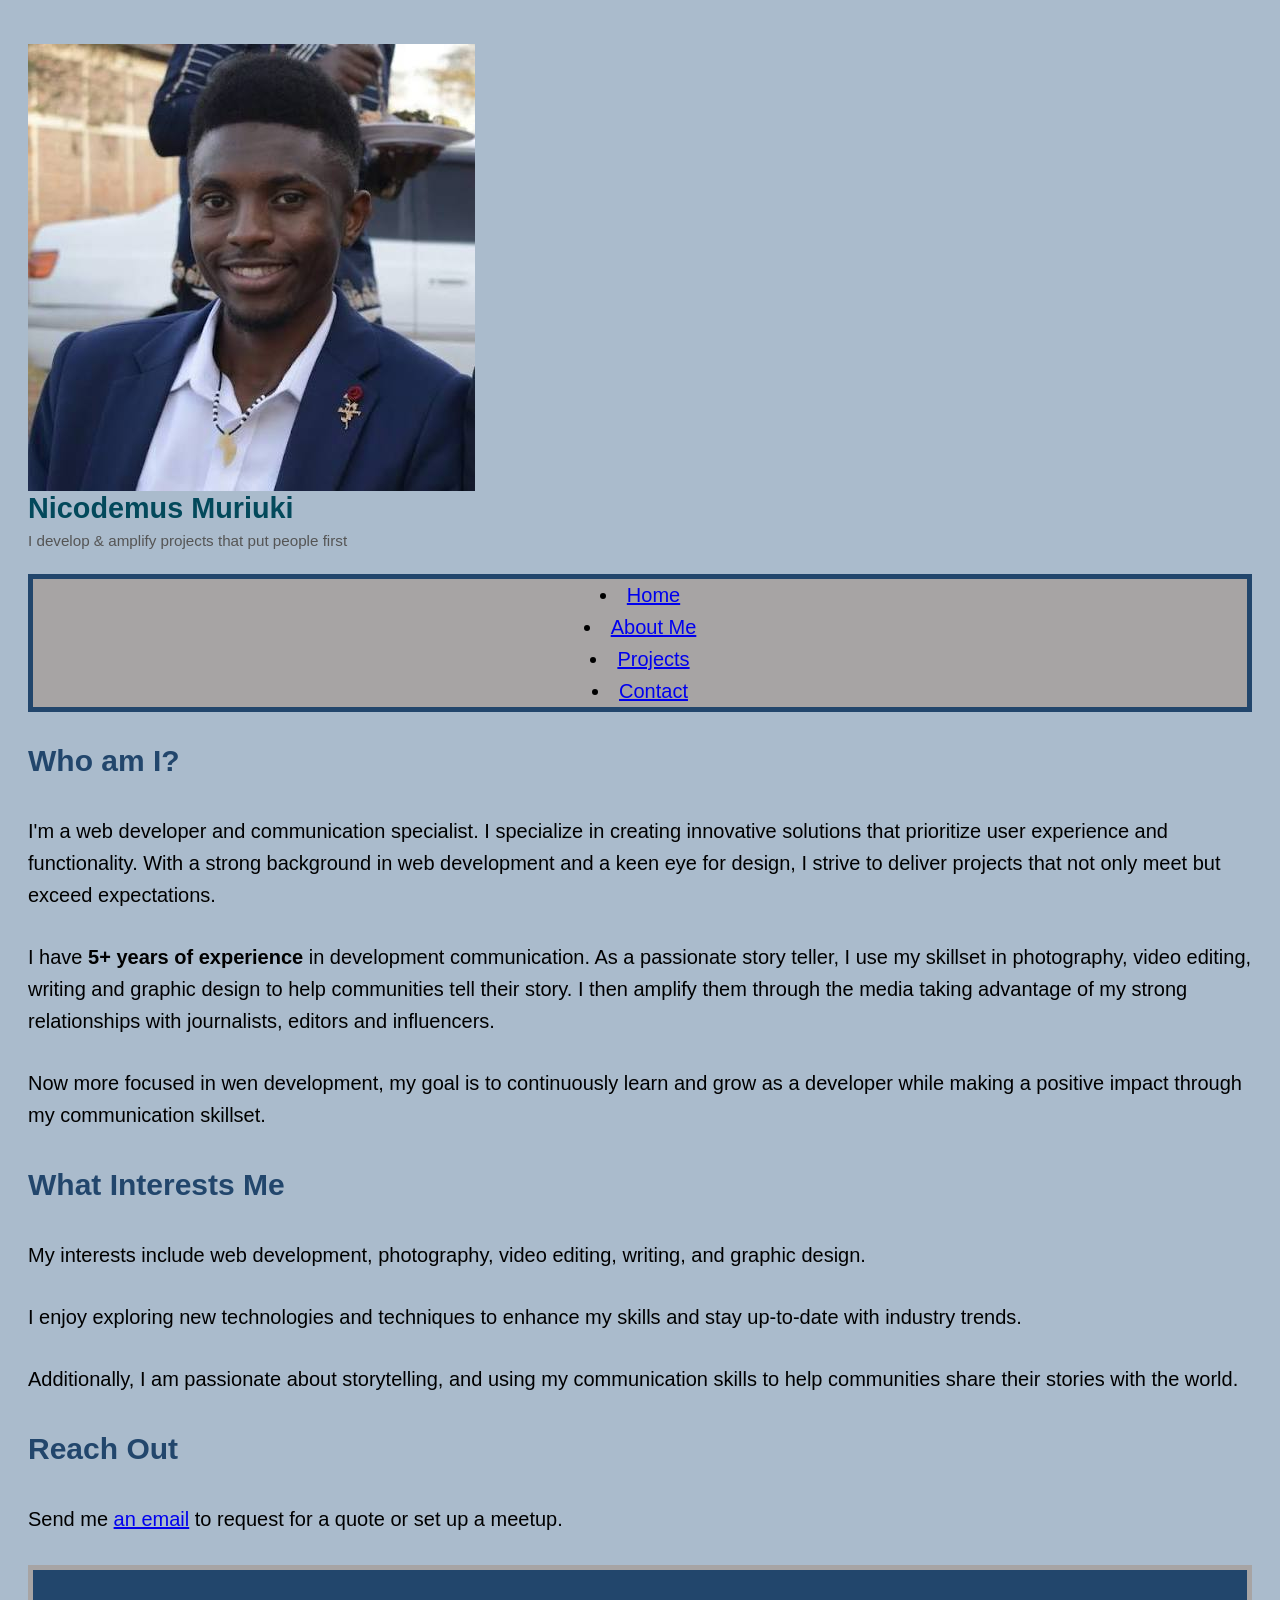
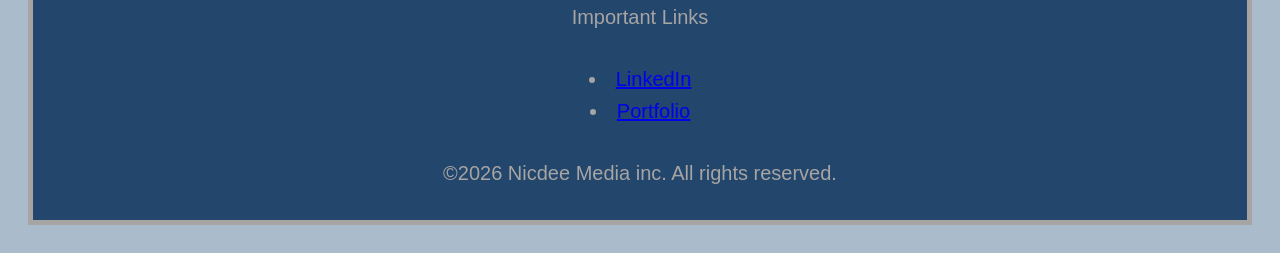
<file: index.html>
<!DOCTYPE html>
<html lang="en">
<head>
    <meta charset="UTF-8">
    <meta name="viewport" content="width=device-width, initial-scale=1.0">
    <title>Nicodemus Muriuki - About Me</title>
    <link href="style.css" rel="stylesheet">
</head>
<body>
    <header class="site-header">
        <div class="logo-area">
            <img src="Images/Nicdee-pp.jpeg" alt="logo">
        </div>
        <div class="title-group">
            <h1 class="site-title">Nicodemus Muriuki</h1>
            <p class="tagline">I develop & amplify projects that put people first</p>
        </div>
    </header>
    <main>
        <section>
            <nav class="main-nav">
                <ul>
                    <li><a href="index.html">Home</a></li>
                    <li><a href="about.html">About Me</a></li>
                    <div class="separator">
                        <li><a href="projects.html">Projects</a></li>
                        <li><a href="contact.html">Contact</a></li>
                    </div>
                </ul>
            </nav>
        </section>
        <section>
            <h2>Who am I?</h2>
            <p>I'm a web developer and communication specialist. I specialize in creating innovative solutions that prioritize user experience and functionality. With a strong background in web development and a keen eye for design, I strive to deliver projects that not only meet but exceed expectations.</p>
            <p>I have <strong>5+ years of experience</strong> in development communication.
As a passionate story teller, I use my skillset in photography, video editing, writing and graphic design to
help communities tell their story. I then amplify them through the media taking advantage of my strong
relationships with journalists, editors and influencers.</p> 
            <p>Now more focused in wen development, my goal is to continuously learn and grow as a developer while making a positive impact through my communication skillset.</p>
        </section>
        <section>
            <h2>What Interests Me</h2>
            <p>My interests include web development, photography, video editing, writing, and graphic design.</p>
            <p>I enjoy exploring new technologies and techniques to enhance my skills and stay up-to-date with industry trends.</p>
            <P>Additionally, I am passionate about storytelling, and using my communication skills to help communities share their stories with the world.</p>
        </section>
        <section>
            <h2>Reach Out</h2>
            <p>Send me <a href="mailto: muriuki.nicodemus76@gmail.com">an email</a> to request for a quote or set up a meetup.</p>
        </section>
    </main>
    <footer>
        <p>Important Links</p>
            <ul>
                <li><a href="https://www.linkedin.com/in/nicodemus-muriuki-1a0b3b1a2/" target="_blank">LinkedIn</a></li>
                <li><a href="https://bit.ly/Nickp" target="_blank">Portfolio</a></li>
            </ul>
        <p>©2026 Nicdee Media inc. All rights reserved.</p>
    </footer>
    
</body>
</html>
</file>
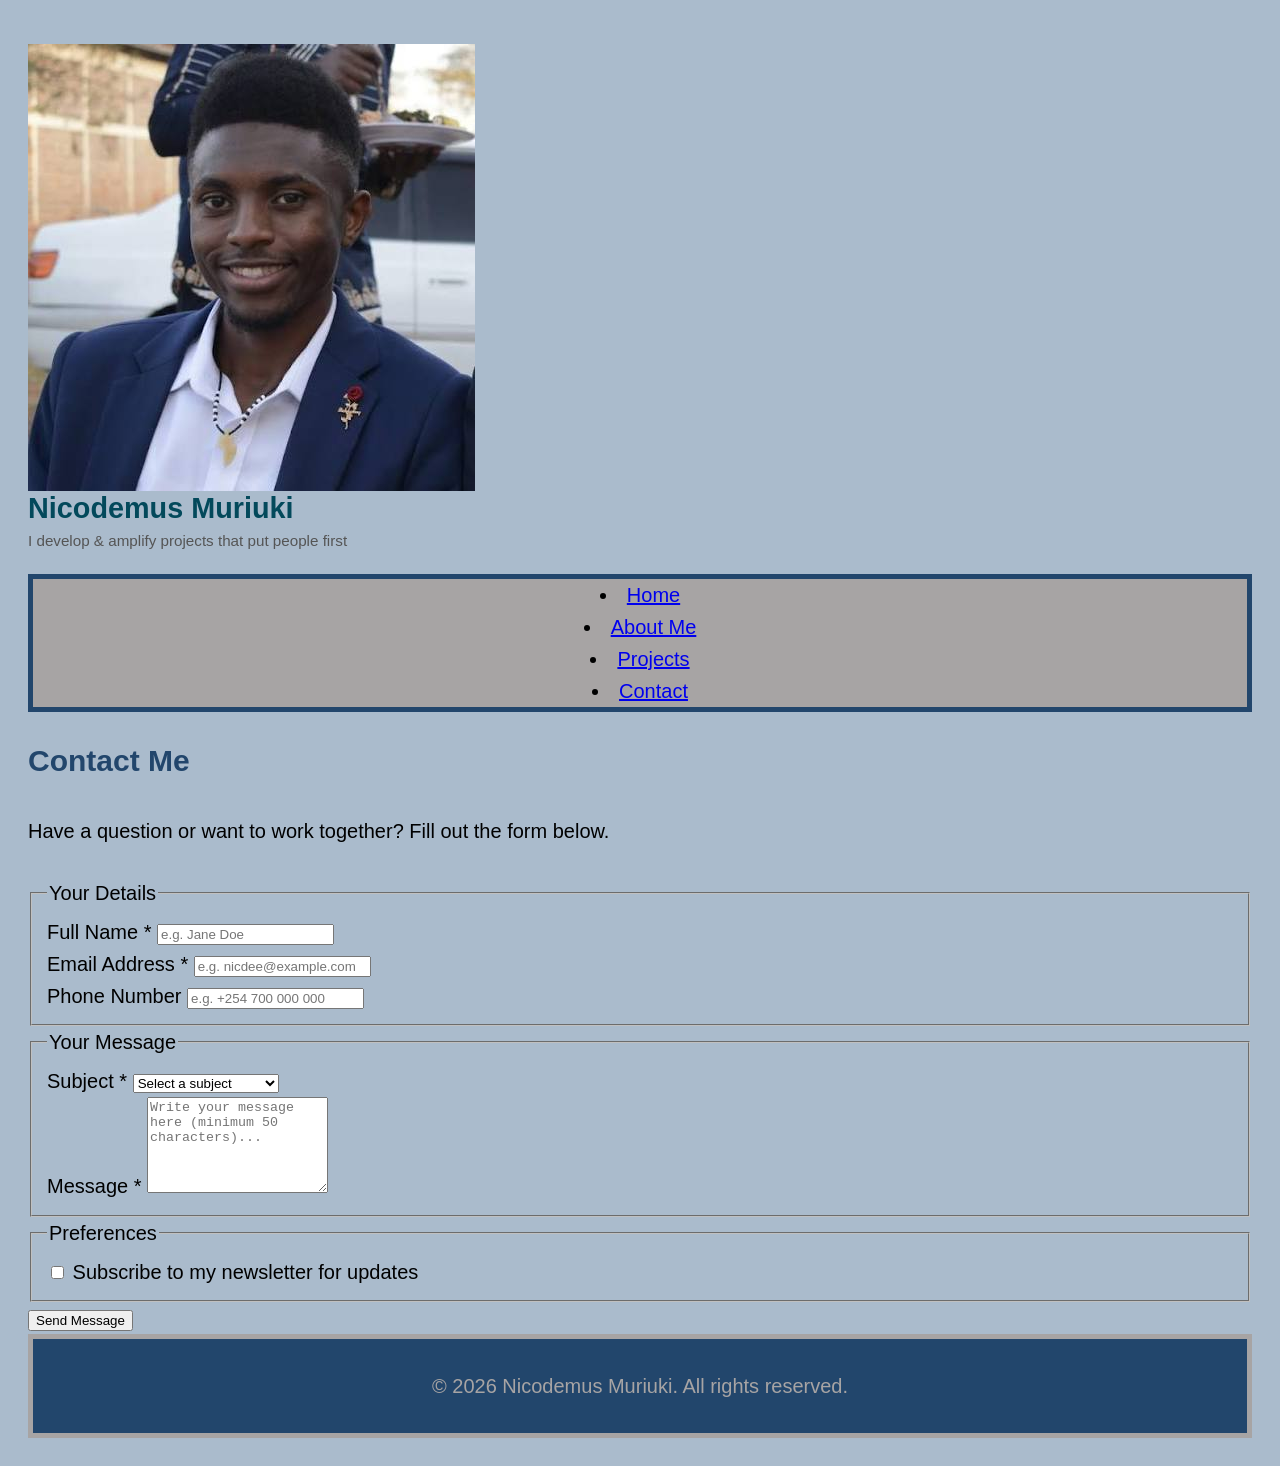
<file: contact.html>
<!DOCTYPE html>
<html lang="en">
<head>
    <meta charset="UTF-8">
    <meta name="viewport" content="width=device-width, initial-scale=1.0">
    <title>Nicodemus Muriuki - About Me</title>
    <link href="style.css" rel="stylesheet">
</head>
<body>
    <header class="site-header">
        <div class="logo-area">
            <img src="Images/Nicdee-pp.jpeg" alt="logo">
        </div>
        <div class="title-group">
            <h1 class="site-title">Nicodemus Muriuki</h1>
            <p class="tagline">I develop & amplify projects that put people first</p>
        </div>
    </header>

    <main>
        <section>
            <nav class="main-nav">
                <ul>
                    <li><a href="index.html">Home</a></li>
                    <li><a href="about.html">About Me</a></li>
                    <div class="separator">
                        <li><a href="projects.html">Projects</a></li>
                        <li><a href="contact.html">Contact</a></li>
                    </div>
                </ul>
            </nav>
        </section>

        <section class="contact-info">
            <h2>Contact Me</h2>
            <p>Have a question or want to work together? Fill out the form below.</p>

            <form action="#" method="post" novalidate>
            
                <fieldset>
                    <legend>Your Details</legend>

                    <div>
                        <label for="fullname">Full Name *</label>
                        <input 
                            type="text" 
                            id="fullname" 
                            name="fullname" 
                            placeholder="e.g. Jane Doe" 
                            required
                        >
                    </div>

                    <div>
                        <label for="email">Email Address *</label>
                        <input 
                            type="email" 
                            id="email" 
                            name="email" 
                            placeholder="e.g. nicdee@example.com" required
                        >
                    </div>

                    <div>
                        <label for="phone">Phone Number</label>
                        <input 
                            type="tel" 
                            id="phone" 
                            name="phone" 
                            placeholder="e.g. +254 700 000 000"
                        >
                    </div>
                </fieldset>

                <fieldset>
                    <legend>Your Message</legend>

                    <div>
                        <label for="subject">Subject *</label>
                        <select id="subject" name="subject" required>
                            <option value="" disabled selected>Select a subject</option>
                            <option value="general">General Inquiry</option>
                            <option value="collaboration">Project Collaboration</option>
                            <option value="other">Other</option>
                        </select>
                    </div>

                    <div>
                        <label for="message">Message *</label>
                        <textarea 
                            id="message" 
                            name="message" 
                            rows="6" 
                            placeholder="Write your message here (minimum 50 characters)..." 
                            minlength="50" 
                            required
                        ></textarea>
                    </div>
                </fieldset>

                <fieldset>
                    <legend>Preferences</legend>

                    <div>
                        <input 
                            type="checkbox" 
                            id="newsletter" 
                            name="newsletter" 
                            value="yes"
                        >
                        <label for="newsletter">Subscribe to my newsletter for updates</label>
                    </div>
                </fieldset>

                <button type="submit">Send Message</button>
            </form>
        </section>

  </main>

  <footer>
    <p>&copy; <time datetime="2026">2026</time> Nicodemus Muriuki. All rights reserved.</p>
  </footer>

</body>
</html>
</file>
<file: style.css>
* {
    box-sizing: border-box;
}

body {
    background-color: #aabbcc;
    font-family: sans-serif;
    font-size: 1.25rem;
    line-height: 1.6;
    padding: 20px 20px 20px 20px;
}

.site-header {
   padding: 1rem 0;
}

.logo-area {
    display: flex;
    align-items: center;
    gap: 1rem;
}

.logo {
    width: auto;
    height: 10px;
    display: block;
}

.title-group {
    display: flex;
    flex-direction: column;
}

.site-title {
    color: #03495b;
    margin: 0;
    font-size: 1.8rem;
    line-height: 1.2;
}

.tagline {
    margin: 0.2rem 0 0 0;
    font-size: 0.95rem;
    color: #555555;
}

.main-nav ul {
    border: #22466c 5px solid;
    background-color: #a7a4a4;
    list-style-position: inside;
    text-align: center;
    padding: 0;
    margin: 5px 0 5px 0;
}

<!--I will ask the teacher on how to arrange these navigators-->

.separator {
    text-align: end;
    padding: 0px 40px 0px 0px;
}

h2 {
    color: #22466c;
    text-align: start;
}

p {
    margin-block: 30px;
}

Footer ul {
    list-style-position: inside;
    text-align: center;
    padding: 0;
    margin: 0;
}
footer {
    border: solid #a7a4a4 5px;
    padding: 1px;
    text-align: center;
    background-color: #22466c;
    color: #a7a4a4;
}
</file>
